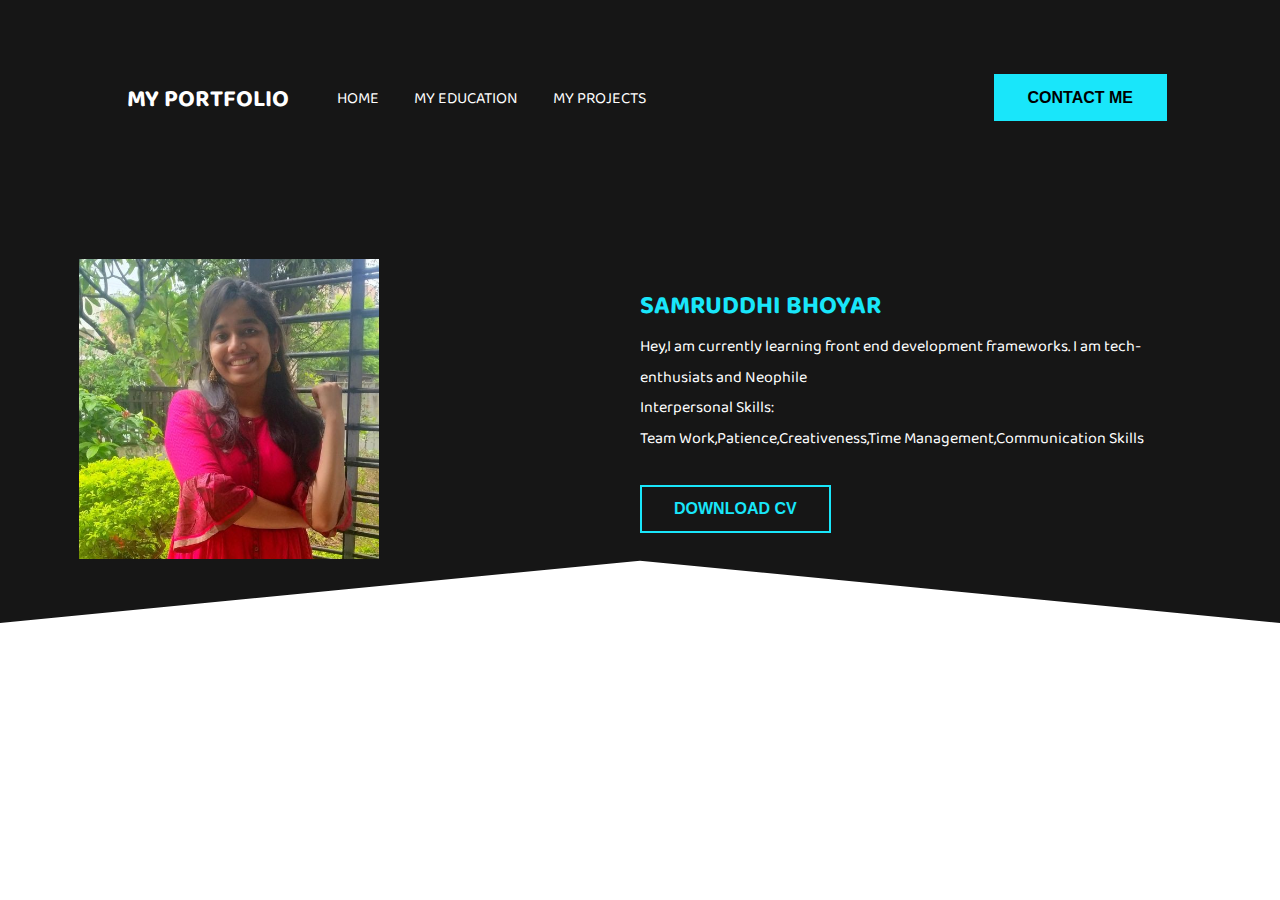
<file: index.html>
<!doctype html>
<html lang="en">
  <head>
    <!-- Required meta tags -->
    <meta charset="utf-8">
    <meta name="viewport" content="width=device-width, initial-scale=1">

    
    <link rel="stylesheet" type="text/css" href="style.css">

    <title>SAMRUDDHI BHOYAR</title>
    <link rel="preconnect" href="https://fonts.googleapis.com">
<link rel="preconnect" href="https://fonts.gstatic.com" crossorigin>
<link href="https://fonts.googleapis.com/css2?family=Baloo+Chettan+2:wght@500&display=swap" rel="stylesheet">
  </head>
  <body>
<!--
  NAVIGATION BAR
-->
<header>
    <div class="container">
  <nav class="flex items-centre justify-between">
    <div class="leftside flex items-centre ">
      <div class="myname">
        <h2>My Portfolio</h2>
      </div>
      <div>
        <a href="#">Home</a>
        <a href="#">My Education</a>
        <a href="#">My projects</a>
      </div>
    </div>
    <div class="rightside btn">
      <button class="btn btn-primary">Contact Me</button>
    </div>
  </nav>
  <div class="hero flex items-centre justify-between">
<div class="leftside flex-1 flex .justify-centre">
    <img src="sam.jpg">


</div>
<div class="rightside flex-1">
    <h6><span>SAMRUDDHI BHOYAR </span></h6>
    <p>Hey,I am currently learning front end development frameworks.
       I am tech-enthusiats and Neophile
    <br>Interpersonal Skills: 
    <br>Team Work,Patience,Creativeness,Time Management,Communication Skills

</p>
    <div>
        <button class="btn btn-secondary">DOWNLOAD CV</button>
        <br>
    </div>
    

</div>
</div>

</div>
</header>





  </body>
</html>
</file>
<file: style.css>
@import url(utilities.css);
:root{
    --primary: #19e6fa;
    --dark: #161616;
    --pure: #FFFFFF;
    
    }
    body{
        font-family: 'Baloo Chettan 2',sans-serif;
    }
    *{
        padding: 0px;
        margin: 0px;
        box-sizing: border-box;
        -webkit-font-smoothing: antialised;
    }
    header{
        background-color: var(--dark);
        clip-path: polygon(0 0, 100% 0, 100% 100%, 50% 90%, 0 100%);
       
    }
    .container{
        max-width: 1152px;
        padding: 0px 15px;
        margin: 0px auto;
    }

    header nav .leftside {
        color: var(--pure);
        text-transform: uppercase;

    }
    header nav .leftside a:hover{
        color: var(--primary);
        transition: all .3s;
    }
    header nav .leftside a{
        color: var(--pure);
        text-decoration: none;
        margin-right: 2rem;
    }
    header nav{
        padding: 2rem 0;
    }
    header nav .myname{
        margin: 3rem;
    }
    .hero{
        padding: 4rem 0;
    }
    .hero .leftside img{
        width: 300px;

    } 
    .hero .rightside{
        color: var(--pure);
    }
    .hero .rightside h6{
        font-size: 1.6rem;
        color: var(--primary);
        margin-bottom: 0.5rem;
    }
    .hero .rightside h4{
        font-size: 4rem;
        font-weight: 100px;
        line-height: 1.2;

    }
    .hero .rightside h4{
        color: var(--primary);
    }
    .hero .rightside p{
        line-height: 1.9;
        margin-bottom: 2rem;
    }
    .btn-secondary{
        background: transparent;
        color: var(--primary);
        border-color: var(--primary);
    }
    .btn-secondary:hover{
        background: var(--primary);
        color:#161616;
    }
</file>
